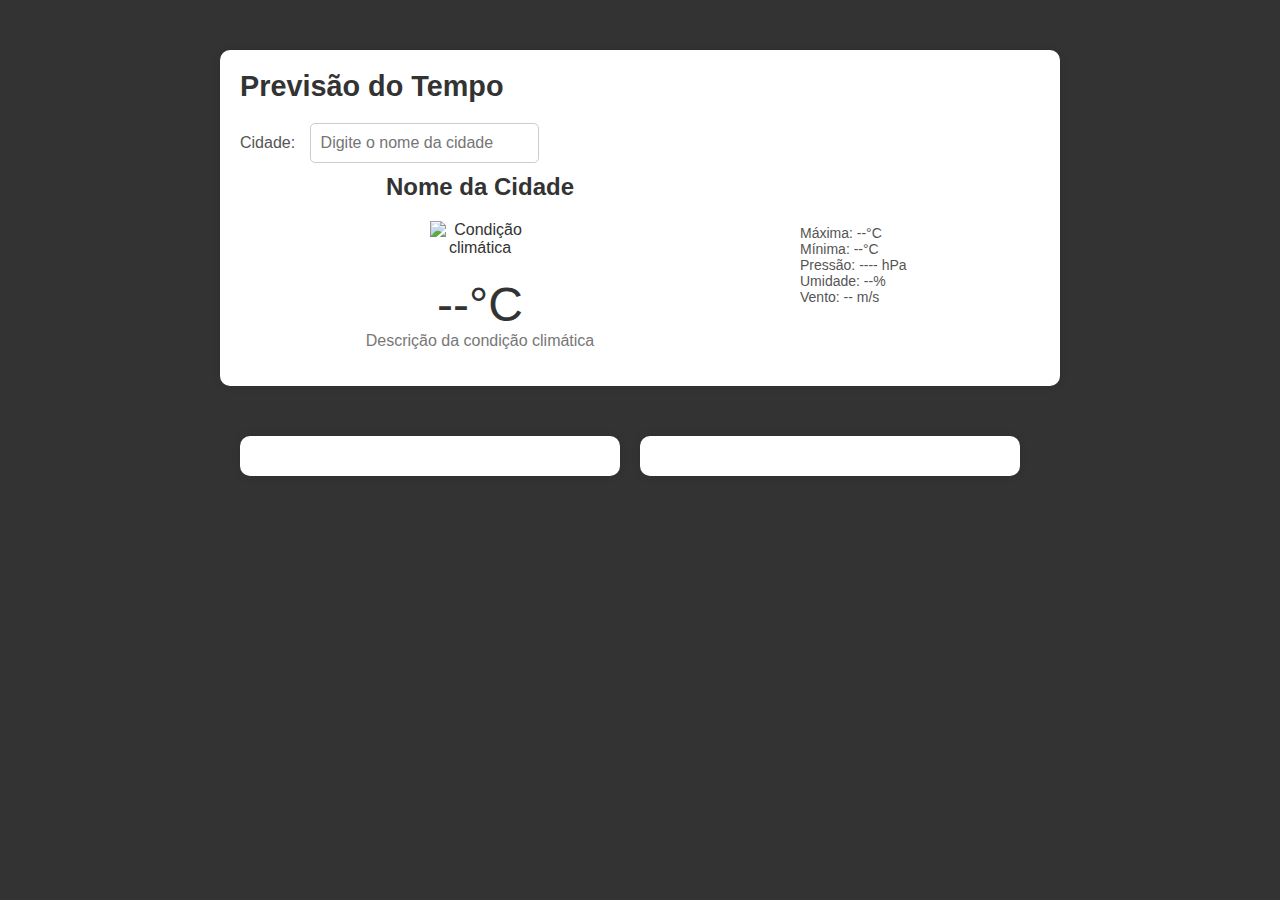
<file: html/teste.html>
<!DOCTYPE html>
<html lang="en">
  <head>
    <meta charset="UTF-8" />
    <meta name="viewport" content="width=device-width, initial-scale=1.0" />
    <title>Previsão do Tempo</title>
    <link rel="stylesheet" href="../css/style.css" />
  </head>
  <body class="dark-mode">
    <div class="weather-container">
      <div class="header">
        <h1>Previsão do Tempo</h1>
        <!-- <div class="toggle-dark-mode">
          <label for="dark-mode">Modo Escuro</label>
          <input type="checkbox" id="dark-mode" onchange="toggleDarkMode()" />
        </div> -->
      </div>
      <div class="search-container">
        <div class="location">
          <label for="city">Cidade:</label>
          <input
            type="text"
            id="cidadeInput"
            placeholder="Digite o nome da cidade"
            oninput="buscarCidades()"
            autocomplete="off"
          />
          <ul id="listaCidades"></ul>
        </div>
      </div>
      <div class="main-info">
        <div class="current-weather">
          <h2 id="location-name">Nome da Cidade</h2>
          <img id="weather-icon" alt="Condição climática" />
          <p id="temperature">--°C</p>
          <p id="description">Descrição da condição climática</p>
        </div>
        <div class="additional-info">
          <p id="max-temp">Máxima: --°C</p>
          <p id="min-temp">Mínima: --°C</p>
          <p id="pressure">Pressão: ---- hPa</p>
          <p id="humidity">Umidade: --%</p>
          <p id="wind">Vento: -- m/s</p>
        </div>
      </div>
    </div>
    <div class="form-container">
      <!-- Espaço para formulários -->
      <form>
        <!-- Seu primeiro formulário aqui -->
      </form>
      <form>
        <!-- Seu segundo formulário aqui -->
      </form>
    </div>
    <script src="../js/script.js"></script>
  </body>
</html>
</file>
<file: css/style.css>
body {
    font-family: "Segoe UI", Tahoma, Geneva, Verdana, sans-serif;
    margin: 0;
    padding: 0;
    background-color: #f5f5f5;
    color: #333;
    transition: background-color 0.3s, color 0.3s;
  }

  .weather-container {
    max-width: 800px;
    margin: 50px auto;
    background-color: #fff;
    padding: 20px;
    box-shadow: 0 0 10px rgba(0, 0, 0, 0.1);
    border-radius: 10px;
  }

  .header {
    display: flex;
    justify-content: space-between;
    align-items: center;
    margin-bottom: 20px;
  }

  h1 {
    font-size: 1.8em;
    margin: 0;
  }

  .toggle-dark-mode {
    display: flex;
    align-items: center;
  }

  label {
    margin-right: 10px;
    color: #555;
  }

  input {
    flex: 1;
    padding: 10px;
    border: 1px solid #ccc;
    border-radius: 5px;
    font-size: 16px;
  }

  button {
    padding: 10px;
    background-color: #4caf50;
    color: #fff;
    border: none;
    border-radius: 5px;
    cursor: pointer;
    font-size: 16px;
  }

  button:hover {
    background-color: #45a049;
  }

  .main-info {
    display: flex;
    justify-content: space-between;
    align-items: center;
    flex-wrap: wrap;
  }

  .current-weather {
    flex-basis: 60%;
    text-align: center;
  }

  #location-name {
    font-size: 1.5em;
    margin: 10px 0;
  }

  #weather-icon {
    max-width: 100px;
    margin: 10px 0;
  }

  #temperature {
    font-size: 3em;
    margin: 10px 0;
  }

  #description {
    color: #777;
    margin-top: -10px;
  }

  .additional-info {
    flex-basis: 30%;
    text-align: left;
  }

  .additional-info p {
    font-size: 14px;
    color: #555;
    margin: 0;
  }

  .forecast {
    margin-top: 30px;
  }

  .forecast-item {
    display: inline-block;
    margin-right: 20px;
  }

  .dark-mode {
    background-color: #333;
  }

  /* Responsividade */
  @media (max-width: 600px) {
    .header {
      flex-direction: column;
      align-items: stretch;
    }

    h1 {
      margin-bottom: 10px;
    }

    .toggle-dark-mode {
      margin-top: 10px;
    }

    .main-info {
      flex-direction: column;
    }

    .current-weather,
    .additional-info {
      flex-basis: 100%;
      text-align: center;
    }
  }
  .forecast {
    margin-top: 30px;
    display: flex;
    justify-content: space-around;
    flex-wrap: wrap;
  }

  .forecast-item {
    width: 150px;
    background-color: #fff;
    border: 1px solid #ddd;
    border-radius: 8px;
    padding: 10px;
    margin: 10px;
    text-align: center;
    box-shadow: 0 4px 8px rgba(0, 0, 0, 0.1);
  }

  .forecast-item h3 {
    font-size: 1.2em;
    margin-bottom: 5px;
  }

  .forecast-item p {
    font-size: 14px;
    margin: 5px 0;
  }

  .form-container {
    max-width: 800px;
    margin: 20px auto;
    display: flex;
    justify-content: space-between;
  }

  form {
    flex: 1;
    background-color: #fff;
    padding: 20px;
    box-shadow: 0 0 10px rgba(0, 0, 0, 0.1);
    border-radius: 10px;
    margin-right: 20px;
  }
  #listaCidades {
    display: none;
    border: 1px solid #ccc;
    max-height: 150px;
    overflow-y: auto;
    background-color: #fff;
  }

  #listaCidades li {
    padding: 10px;
    cursor: pointer;
    transition: background-color 0.3s;
  }

  #listaCidades li:hover {
    background-color: #f0f0f0;
  }
</file>
